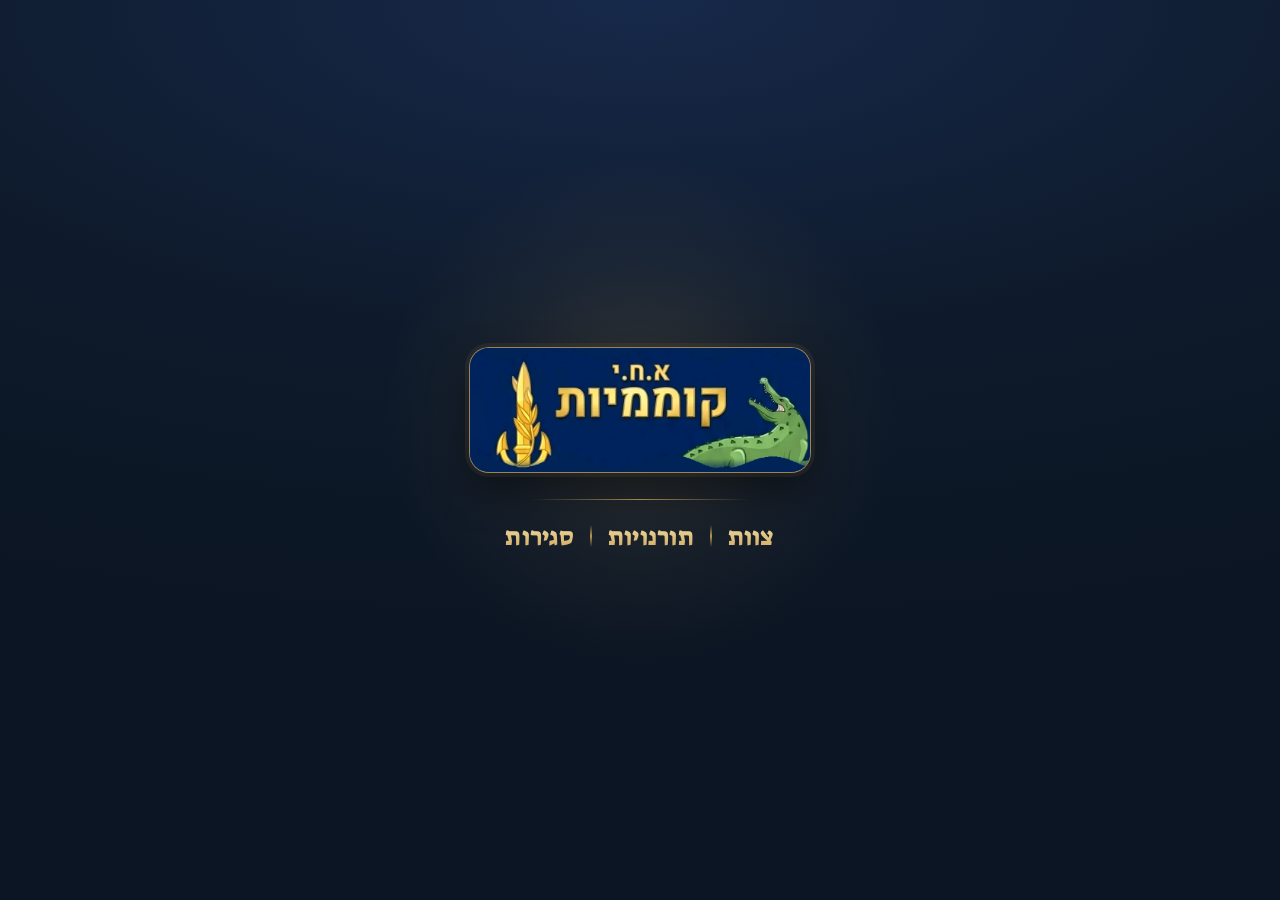
<file: index.html>
<!DOCTYPE html>
<html lang="he" dir="rtl">
<head>
<meta charset="utf-8" />
<meta name="viewport" content="width=device-width, initial-scale=1, viewport-fit=cover" />
<title>תורנויות</title>
<meta name="theme-color" content="#0e1a2b" />
<meta name="mobile-web-app-capable" content="yes" />
<meta name="apple-mobile-web-app-capable" content="yes" />
<meta name="apple-mobile-web-app-status-bar-style" content="black-translucent" />
<meta name="apple-mobile-web-app-title" content="תורנויות" />
<link rel="manifest" href="manifest.json" />
<link rel="apple-touch-icon" sizes="180x180" href="icons/icon-180.png" />
<link rel="icon" type="image/png" sizes="192x192" href="icons/icon-192.png" />
<link rel="preconnect" href="https://fonts.googleapis.com" />
<link rel="stylesheet" href="https://fonts.googleapis.com/css2?family=Suez+One&display=swap" />
<style>
  html,body{margin:0;padding:0;background:#0e1a2b}
  body{padding-top:env(safe-area-inset-top)}
  /* opening screen: the logo, a gold rule, and the three words */
  #boot{position:fixed;inset:0;z-index:1000;display:flex;flex-direction:column;align-items:center;justify-content:center;overflow:hidden;
        font-family:Heebo,system-ui,-apple-system,sans-serif;color:#c9a45c;background:radial-gradient(120% 70% at 50% 0%,#17294a 0%,#0e1a2b 55%,#0b1523 100%)}
  #boot .halo{position:absolute;width:520px;height:520px;border-radius:50%;top:50%;left:50%;margin:-300px 0 0 -260px;pointer-events:none;
        background:radial-gradient(circle,rgba(201,164,92,.20) 0%,rgba(201,164,92,.06) 40%,rgba(201,164,92,0) 70%);opacity:0;animation:kbHalo .8s ease-out .05s forwards}
  #boot .logo{position:relative;width:min(78vw,340px);aspect-ratio:2.75/1;border-radius:20px;overflow:hidden;border:1px solid rgba(201,164,92,.75);
        box-shadow:0 0 0 4px rgba(201,164,92,.08),0 18px 40px rgba(0,0,0,.45);background:#0b1e5c;opacity:0;transform:scale(.9);filter:blur(6px);
        animation:kbLogo .6s cubic-bezier(.2,.8,.2,1) .05s forwards,kbBreathe 3.6s ease-in-out 1.5s infinite}
  #boot .logo img{width:100%;height:100%;object-fit:cover;display:block;transform:scale(1.12);filter:saturate(1.3) contrast(1.06) brightness(1.04)}
  #boot .shine{position:absolute;top:0;bottom:0;width:40%;background:linear-gradient(100deg,rgba(255,255,255,0) 0%,rgba(255,255,255,.45) 50%,rgba(255,255,255,0) 100%);
        transform:translateX(-140%) skewX(-18deg);animation:kbShine .7s ease-in-out .4s forwards}
  #boot .rule{height:1px;width:0;margin:26px 0 20px;background:linear-gradient(90deg,transparent,rgba(201,164,92,.95),transparent);animation:kbRule .5s cubic-bezier(.2,.8,.2,1) .45s forwards}
  #boot .brand{display:flex;align-items:center;gap:16px;direction:rtl}
  #boot .w{font-family:'Suez One',serif;font-size:25px;letter-spacing:6px;background:linear-gradient(180deg,#f6e2a8 0%,#c9a45c 100%);
        -webkit-background-clip:text;background-clip:text;-webkit-text-fill-color:transparent;opacity:0;transform:translateY(8px);filter:blur(4px);animation:kbWord .45s cubic-bezier(.2,.8,.2,1) forwards}
  #boot .b{width:1.5px;height:0;background:linear-gradient(180deg,transparent,rgba(201,164,92,.9),transparent);border-radius:1px;animation:kbBar .3s ease-out forwards}
  #boot .w1{animation-delay:.6s} #boot .b1{animation-delay:.74s} #boot .w2{animation-delay:.8s} #boot .b2{animation-delay:.94s} #boot .w3{animation-delay:1s}
  #boot.out{animation:kbOut .3s ease-in forwards;pointer-events:none}
  @keyframes kbHalo{to{opacity:1}}
  @keyframes kbLogo{to{opacity:1;transform:scale(1);filter:blur(0)}}
  @keyframes kbBreathe{0%,100%{transform:scale(1)}50%{transform:scale(1.025)}}
  @keyframes kbShine{to{transform:translateX(320%) skewX(-18deg)}}
  @keyframes kbRule{to{width:min(60vw,220px)}}
  @keyframes kbWord{to{opacity:1;transform:none;filter:blur(0);letter-spacing:.3px}}
  @keyframes kbBar{to{height:22px}}
  @keyframes kbOut{to{opacity:0;transform:scale(1.04)}}
  @media (prefers-reduced-motion: reduce){#boot *{animation-duration:.01ms!important;animation-delay:0s!important;animation-iteration-count:1!important}}
  #boot .err{color:#f2ecdf;max-width:320px;text-align:center;line-height:1.6;font-size:14px;direction:rtl;margin-top:22px}
</style>
</head>
<body>
<div id="boot"><div class="halo"></div><div class="logo"><img src="[data-uri]" alt="א.ח.י קוממיות" /><div class="shine"></div></div><div class="rule"></div><div class="brand"><span class="w w1">צוות</span><span class="b b1"></span><span class="w w2">תורנויות</span><span class="b b2"></span><span class="w w3">סגירות</span></div></div>
<div id="root"></div>
<script>
window.storage = {
  async get(k){const v=localStorage.getItem("kmt:"+k);if(v===null)throw new Error("not found");return{key:k,value:v};},
  async set(k,v){localStorage.setItem("kmt:"+k,v);return{key:k,value:v};},
  async delete(k){localStorage.removeItem("kmt:"+k);return{key:k,deleted:true};},
  async list(p=""){const ks=[];for(let i=0;i<localStorage.length;i++){const k=localStorage.key(i);if(k.startsWith("kmt:"+p))ks.push(k.slice(4));}return{keys:ks};}
};
window.KMT_T0 = Date.now();
window.onerror = function(m){ var b=document.getElementById("boot"); if(b){ b.classList.remove("out"); b.innerHTML='<div class="err">שגיאה בטעינה:<br>'+m+'</div>'; } };
// ask the browser to keep this app's data even when storage runs low
if (navigator.storage && navigator.storage.persist) navigator.storage.persist().catch(function(){});
</script>
<script>window.KMT_VERSION = 205;</script>
<script src="vendor.js?v=205"></script>
<script src="assets.js?v=205"></script>
<script src="config.js?v=205"></script>
<script src="app.js?v=205"></script>
<script>
(function(){
  // the opening screen stays for its whole animation, and longer while the app is still starting
  var b = document.getElementById("boot");
  var reduce = window.matchMedia && matchMedia("(prefers-reduced-motion: reduce)").matches;
  var MIN = reduce ? 500 : 1500, MAX = 9000;
  var root = document.getElementById("root");
  var started = function(){ return root.childNodes.length > 0; };
  var booting = function(){ return !!root.querySelector("[data-kmt-boot]"); };
  var done = false;
  var hide = function(){ if (done || !b) return; done = true; b.classList.add("out"); setTimeout(function(){ b.remove(); }, 310); };
  var t = setInterval(function(){
    var el = Date.now() - window.KMT_T0;
    if (!b.isConnected || b.querySelector(".err")) { clearInterval(t); return; }
    if (started() && el >= MIN && (!booting() || el >= MAX)) { clearInterval(t); hide(); return; }
    if (!started() && el > 6000) { clearInterval(t); b.innerHTML = '<div class="err">האפליקציה לא נטענה. רענן את הדף.</div>'; }
  }, 50);
  if ("serviceWorker" in navigator) window.addEventListener("load", function(){ navigator.serviceWorker.register("sw.js").catch(function(){}); });
})();
// A newer version on the server: right after opening, load it at once; while
// the app is in use, offer it with a bar at the top (an app on the home screen
// can stay open in the background for days).
(function(){
  var opened = Date.now(), shown = false;
  function reload(){
    try { sessionStorage.setItem("kmt-reloaded-for", String(latest)); } catch (e) {}
    // reload once, and never wait more than a few seconds for the service worker
    var gone = false, go = function(){ if (gone) return; gone = true; location.reload(); };
    setTimeout(go, 4000);
    if (navigator.serviceWorker && navigator.serviceWorker.getRegistration) navigator.serviceWorker.getRegistration().then(function(r){ return r && r.update(); }).then(go, go); else go();
  }
  var latest = 0;
  function bar(){
    if (shown) return; shown = true;
    var d = document.createElement("button");
    d.textContent = "יש גרסה חדשה לאפליקציה · לחץ לעדכון";
    d.setAttribute("style", "position:fixed;top:calc(env(safe-area-inset-top) + 6px);left:50%;transform:translateX(-50%);z-index:9999;background:#c9a45c;color:#0e1a2b;border:none;border-radius:20px;padding:10px 18px;font:700 14px Heebo,system-ui,sans-serif;box-shadow:0 4px 14px rgba(0,0,0,.35);direction:rtl;cursor:pointer");
    // a tap shows at once that the update is under way: the bar answers, then the screen fades
    // to a "loading the new version" cover until the new version opens
    var css = document.createElement("style");
    css.textContent = "@keyframes kmtUpdSpin{to{transform:rotate(360deg)}}@keyframes kmtUpdIn{from{opacity:0}to{opacity:1}}@keyframes kmtUpdPop{0%{transform:scale(.9);opacity:0}100%{transform:scale(1);opacity:1}}"
      + ".kmt-upd-spin{display:inline-block;width:14px;height:14px;border:2.5px solid rgba(14,26,43,.25);border-top-color:#0e1a2b;border-radius:50%;margin-inline-end:8px;vertical-align:-2px;animation:kmtUpdSpin .8s linear infinite}"
      + ".kmt-upd-cover{position:fixed;inset:0;z-index:10000;display:flex;align-items:center;justify-content:center;background:rgba(10,20,36,.82);-webkit-backdrop-filter:blur(6px);backdrop-filter:blur(6px);animation:kmtUpdIn .3s ease-out both;direction:rtl;font:700 16px Heebo,system-ui,sans-serif;color:#f2ecdf}"
      + ".kmt-upd-box{display:flex;flex-direction:column;align-items:center;gap:16px;animation:kmtUpdPop .35s cubic-bezier(.2,.8,.2,1) both}"
      + ".kmt-upd-ring{width:46px;height:46px;border:4px solid rgba(201,164,92,.25);border-top-color:#c9a45c;border-radius:50%;animation:kmtUpdSpin .9s linear infinite}"
      + "@media (prefers-reduced-motion:reduce){.kmt-upd-cover,.kmt-upd-box{animation:none}.kmt-upd-spin,.kmt-upd-ring{animation-duration:2s}}";
    document.head.appendChild(css);
    d.onclick = function(){
      if (d.getAttribute("data-busy")) return;
      d.setAttribute("data-busy", "1");
      try { navigator.vibrate && navigator.vibrate(12); } catch (e) {}
      d.innerHTML = '<span class="kmt-upd-spin"></span>מעדכן לגרסה החדשה…';
      d.style.transition = "transform .12s ease";
      d.style.transform = "translateX(-50%) scale(0.95)";
      setTimeout(function(){ d.style.transform = "translateX(-50%)"; }, 130);
      var o = document.createElement("div");
      o.className = "kmt-upd-cover";
      o.setAttribute("role", "status");
      o.innerHTML = '<div class="kmt-upd-box"><span class="kmt-upd-ring"></span><div>טוען את הגרסה החדשה…</div></div>';
      document.body.appendChild(o);
      setTimeout(reload, 450);
    };
    document.body.appendChild(d);
  }
  function check(){
    fetch("version.json?t=" + Date.now(), { cache: "no-store" }).then(function(r){ return r.ok ? r.json() : null; }).then(function(j){
      if (!j || !(j.v > window.KMT_VERSION)) return;
      latest = j.v;
      var done = null; try { done = sessionStorage.getItem("kmt-reloaded-for"); } catch (e) {}
      if (Date.now() - opened < 8000 && done !== String(j.v)) reload(); else bar();
    }).catch(function(){});
  }
  check();
  setInterval(check, 3 * 60 * 1000);
  document.addEventListener("visibilitychange", function(){ if (document.visibilityState === "visible") check(); });
})();
</script>
</body>
</html>
</file>
